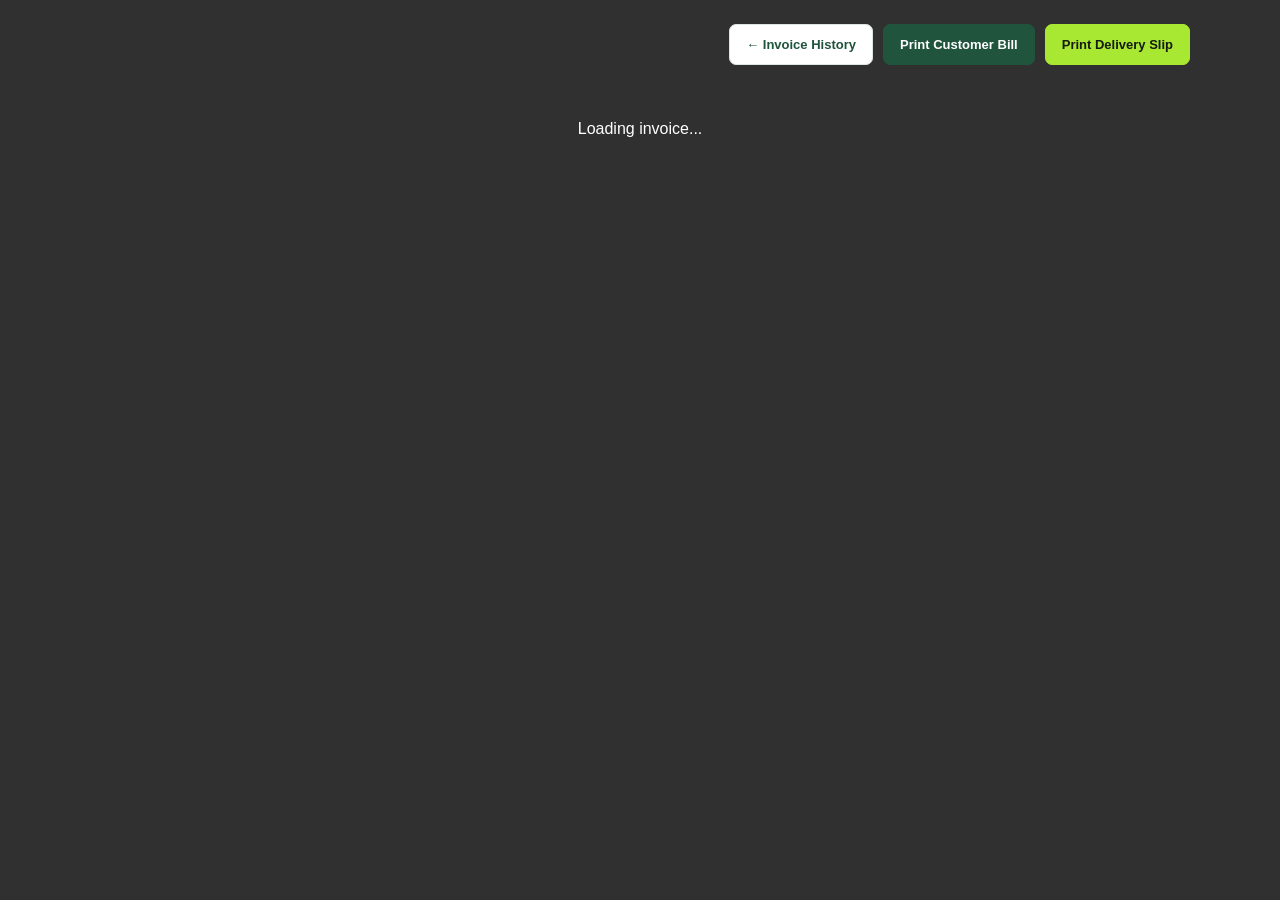
<file: templates/invoice.html>
<!DOCTYPE html>
<html lang="en">
<head>
    <meta charset="UTF-8">
    <meta name="viewport" content="width=device-width, initial-scale=1.0">
    <title>Invoice | SalesManager</title>

    <style>
        * {
            box-sizing: border-box;
        }

        :root {
            --green: #20543d;
            --green-dark: #17442f;
            --green-light: #eef4ef;
            --text: #222222;
            --muted: #718078;
            --border: #dce5df;
            --side-bg: #303030;
        }

        body {
            margin: 0;
            padding: 24px;
            min-height: 100vh;
            background: var(--side-bg);
            color: var(--text);
            font-family: Arial, Helvetica, sans-serif;
        }

        .toolbar {
            width: 100%;
            max-width: 1100px;
            margin: 0 auto 20px;
            display: flex;
            justify-content: flex-end;
            gap: 10px;
            flex-wrap: wrap;
        }

        .toolbar a,
        .toolbar button {
            display: inline-flex;
            align-items: center;
            justify-content: center;
            padding: 12px 16px;
            border-radius: 7px;
            border: 1px solid #dce5df;
            background: #ffffff;
            color: var(--green);
            text-decoration: none;
            font-size: 13px;
            font-weight: 700;
            cursor: pointer;
        }

        .toolbar .bill-button {
            background: var(--green);
            color: #ffffff;
            border-color: var(--green);
        }

        .toolbar .delivery-button {
            background: #a8e832;
            color: #171a12;
            border-color: #a8e832;
        }

        .toolbar a:hover,
        .toolbar button:hover {
            opacity: 0.9;
        }

        .documents-wrap {
            width: 100%;
            max-width: 1100px;
            margin: 0 auto;
        }

        .invoice-paper {
            width: 100%;
            padding: 48px 50px 40px;
            margin-bottom: 28px;
            background: #ffffff;
            color: var(--text);
            border-radius: 9px;
            box-shadow: 0 8px 35px rgba(0, 0, 0, 0.15);
        }

        .invoice-header {
            display: flex;
            justify-content: space-between;
            align-items: flex-start;
            gap: 25px;
            padding-bottom: 28px;
            border-bottom: 3px solid var(--green);
        }

        .brand-name {
            margin: 0;
            color: var(--green);
            font-size: 32px;
            font-weight: 800;
            letter-spacing: -1px;
        }

        .brand-description {
            margin-top: 10px;
            color: var(--muted);
            font-size: 14px;
        }

        .document-heading {
            text-align: right;
            min-width: 0;
        }

        .document-heading h2 {
            margin: 0 0 15px;
            color: var(--green);
            font-size: 29px;
            letter-spacing: 2px;
        }

        .document-heading p {
            margin: 7px 0;
            font-size: 13px;
            overflow-wrap: anywhere;
        }

        .section-label {
            margin: 0 0 15px;
            color: #59655e;
            font-size: 12px;
            font-weight: 800;
            letter-spacing: 1.1px;
            text-transform: uppercase;
        }

        .details-section {
            display: grid;
            grid-template-columns: 1fr 1fr;
            gap: 35px;
            padding: 30px 0 35px;
        }

        .customer-name {
            margin: 0 0 12px;
            color: var(--green);
            font-size: 20px;
            font-weight: 700;
            overflow-wrap: anywhere;
        }

        .detail-line {
            margin: 9px 0;
            line-height: 1.6;
            font-size: 13px;
            overflow-wrap: anywhere;
            white-space: pre-wrap;
        }

        .status {
            display: inline-block;
            padding: 5px 10px;
            border-radius: 5px;
            background: var(--green-light);
            color: var(--green);
            font-size: 12px;
            font-weight: 700;
        }

        .items-section {
            margin-top: 5px;
        }

        .items-section h3 {
            margin: 0 0 20px;
            color: var(--green);
            font-size: 20px;
        }

        .table-wrap {
            width: 100%;
            overflow-x: auto;
        }

        table {
            width: 100%;
            border-collapse: collapse;
            font-size: 13px;
        }

        thead th {
            padding: 14px 12px;
            background: var(--green-light);
            color: #42584b;
            text-align: left;
            font-size: 11px;
            letter-spacing: 0.4px;
            text-transform: uppercase;
        }

        tbody td {
            padding: 15px 12px;
            border-bottom: 1px solid var(--border);
            vertical-align: top;
            overflow-wrap: anywhere;
        }

        .text-center {
            text-align: center;
        }

        .text-right {
            text-align: right;
            white-space: nowrap;
        }

        .totals {
            width: 390px;
            max-width: 100%;
            margin: 25px 0 0 auto;
        }

        .total-row {
            display: flex;
            justify-content: space-between;
            gap: 20px;
            padding: 11px 0;
            font-size: 14px;
        }

        .total-row span:first-child {
            color: #555555;
        }

        .total-row strong {
            white-space: nowrap;
        }

        .total-final {
            margin-top: 8px;
            padding-top: 18px;
            border-top: 3px solid var(--green);
            color: var(--green);
            font-size: 24px;
            font-weight: 800;
        }

        .payment-summary {
            margin-top: 17px;
            padding: 16px;
            border-radius: 7px;
            background: var(--green-light);
        }

        .payment-summary .total-row {
            padding: 7px 0;
        }

        .invoice-footer {
            margin-top: 42px;
            padding-top: 18px;
            border-top: 1px solid var(--border);
            color: var(--muted);
            text-align: center;
            font-size: 12px;
            line-height: 1.7;
        }

        /* DELIVERY SLIP */
        .delivery-title-note {
            margin: 0 0 22px;
            color: var(--muted);
            font-size: 13px;
            line-height: 1.6;
        }

        .delivery-panel {
            padding: 21px;
            margin: 0 0 24px;
            border: 1px solid var(--border);
            border-left: 4px solid var(--green);
            border-radius: 7px;
            background: #f8faf8;
            break-inside: avoid;
        }

        .delivery-panel h3 {
            margin: 0 0 18px;
            color: var(--green);
            font-size: 18px;
        }

        .delivery-grid {
            display: grid;
            grid-template-columns: repeat(2, minmax(0, 1fr));
            gap: 13px;
        }

        .delivery-field {
            min-width: 0;
            padding: 14px;
            border: 1px solid var(--border);
            border-radius: 6px;
            background: #ffffff;
        }

        .delivery-field.full-width {
            grid-column: 1 / -1;
        }

        .delivery-label {
            margin: 0 0 8px;
            color: #59655e;
            font-size: 11px;
            font-weight: 800;
            letter-spacing: 0.7px;
            text-transform: uppercase;
        }

        .delivery-value {
            margin: 0;
            color: #222222;
            font-size: 14px;
            font-weight: 600;
            line-height: 1.7;
            overflow-wrap: anywhere;
            white-space: pre-wrap;
        }

        .delivery-value.muted {
            color: var(--muted);
            font-weight: 400;
            font-style: italic;
        }

        .delivery-collection {
            padding: 18px;
            margin-top: 22px;
            border: 1px solid #c9dfb3;
            border-radius: 7px;
            background: #f2f8eb;
            break-inside: avoid;
        }

        .delivery-collection .delivery-label {
            margin-bottom: 8px;
        }

        .collection-amount {
            margin: 0;
            color: var(--green-dark);
            font-size: 25px;
            font-weight: 800;
            overflow-wrap: anywhere;
        }

        .delivery-collection-note {
            margin: 8px 0 0;
            color: #59655e;
            font-size: 12px;
            line-height: 1.6;
        }

        .document-copy-label {
            display: inline-block;
            margin-bottom: 17px;
            padding: 6px 10px;
            border-radius: 4px;
            background: var(--green-light);
            color: var(--green);
            font-size: 10px;
            font-weight: 800;
            letter-spacing: 1px;
            text-transform: uppercase;
        }

        .loading,
        .error-message {
            padding: 35px;
            text-align: center;
            color: #ffffff;
        }

        .error-message {
            color: #ffaaa5;
        }

        [hidden] {
            display: none !important;
        }

        @media (max-width: 700px) {
            body {
                padding: 12px;
            }

            .toolbar {
                justify-content: stretch;
            }

            .toolbar a,
            .toolbar button {
                flex: 1 1 100%;
            }

            .invoice-paper {
                padding: 25px 18px;
                border-radius: 6px;
            }

            .invoice-header {
                flex-direction: column;
                gap: 20px;
            }

            .brand-name {
                font-size: 27px;
            }

            .document-heading {
                text-align: left;
            }

            .document-heading h2 {
                font-size: 26px;
            }

            .details-section,
            .delivery-grid {
                grid-template-columns: 1fr;
                gap: 20px;
            }

            .delivery-field.full-width {
                grid-column: auto;
            }

            .delivery-panel {
                padding: 14px;
            }

            .totals {
                width: 100%;
            }

            table {
                min-width: 480px;
            }

            .total-final {
                font-size: 22px;
            }
        }

        @page {
            size: A4;
            margin: 12mm;
        }

        @media print {
            html,
            body {
                width: 100%;
                min-height: auto;
                margin: 0 !important;
                padding: 0 !important;
                background: #ffffff !important;
                color: #222222 !important;
            }

            .toolbar {
                display: none !important;
            }

            .documents-wrap {
                width: 100%;
                max-width: none;
                margin: 0;
            }

            .invoice-paper {
                width: 100%;
                max-width: none;
                margin: 0;
                padding: 5px;
                border-radius: 0;
                box-shadow: none !important;
                background: #ffffff !important;
            }

            /* Print only the selected document. */
            body.print-customer-bill #delivery-slip {
                display: none !important;
            }

            body.print-delivery-slip #customer-bill {
                display: none !important;
            }

            .invoice-header,
            .details-section,
            .items-section,
            .totals,
            .payment-summary,
            .delivery-panel,
            .delivery-collection,
            .invoice-footer {
                break-inside: avoid;
            }

            thead th,
            .status,
            .payment-summary,
            .delivery-panel,
            .delivery-field,
            .delivery-collection,
            .document-copy-label {
                -webkit-print-color-adjust: exact;
                print-color-adjust: exact;
            }

            .invoice-paper,
            .invoice-paper * {
                -webkit-print-color-adjust: exact;
                print-color-adjust: exact;
            }

            .delivery-value,
            .detail-line,
            td,
            th {
                overflow-wrap: anywhere;
            }
        }
    </style>
</head>

<body>
    <div class="toolbar">
        <a href="/sales-history">← Invoice History</a>

        <button type="button"
                class="bill-button"
                onclick="printDocument('customer-bill')">
            Print Customer Bill
        </button>

        <button type="button"
                class="delivery-button"
                onclick="printDocument('delivery-slip')">
            Print Delivery Slip
        </button>
    </div>

    <div id="loading" class="loading">Loading invoice...</div>
    <div id="error" class="error-message" hidden></div>

    <main id="invoice-content" class="documents-wrap" hidden>

        <!-- =========================================
             DOCUMENT 1: CUSTOMER BILL
             ========================================= -->
        <section class="invoice-paper" id="customer-bill">

            <header class="invoice-header">
                <div>
                    <h1 class="brand-name">SalesManager</h1>
                    <div class="brand-description">
                        Local business management
                    </div>
                </div>

                <div class="document-heading">
                    <h2>INVOICE</h2>
                    <p>
                        <strong>Invoice No:</strong>
                        <span id="bill-invoice-number"></span>
                    </p>
                    <p>
                        <strong>Date:</strong>
                        <span id="bill-invoice-date"></span>
                    </p>
                </div>
            </header>

            <section class="details-section">
                <div>
                    <h3 class="section-label">Bill To</h3>
                    <h2 class="customer-name" id="bill-customer-name"></h2>
                    <p class="detail-line" id="bill-customer-phone"></p>
                    <p class="detail-line" id="bill-customer-email"></p>
                    <p class="detail-line" id="bill-customer-address"></p>
                </div>

                <div>
                    <h3 class="section-label">Invoice Details</h3>

                    <p class="detail-line">
                        <strong>Invoice ID:</strong>
                        <span id="bill-invoice-id"></span>
                    </p>

                    <p class="detail-line">
                        <strong>Payment Status:</strong>
                        <span id="bill-payment-status" class="status"></span>
                    </p>

                    <p class="detail-line">
                        <strong>Currency:</strong>
                        Indian Rupees (INR)
                    </p>
                </div>
            </section>

            <section class="items-section">
                <h3>Items and Services</h3>

                <div class="table-wrap">
                    <table>
                        <thead>
                            <tr>
                                <th>Product</th>
                                <th class="text-center">Qty</th>
                                <th class="text-right">Unit Price</th>
                                <th class="text-right">Line Total</th>
                            </tr>
                        </thead>
                        <tbody id="bill-items-body"></tbody>
                    </table>
                </div>
            </section>

            <section class="totals">
                <div class="total-row">
                    <span>Subtotal</span>
                    <strong id="bill-subtotal"></strong>
                </div>

                <div class="total-row">
                    <span>Discount</span>
                    <strong id="bill-discount"></strong>
                </div>

                <div class="total-row">
                    <span>Tax</span>
                    <strong id="bill-tax"></strong>
                </div>

                <div class="total-row total-final">
                    <span>Total</span>
                    <strong id="bill-total"></strong>
                </div>

                <div class="payment-summary">
                    <div class="total-row">
                        <span>Amount Paid</span>
                        <strong id="bill-amount-paid"></strong>
                    </div>

                    <div class="total-row">
                        <span>Balance Due</span>
                        <strong id="bill-balance-due"></strong>
                    </div>
                </div>
            </section>

            <footer class="invoice-footer">
                <strong>Thank you for your business!</strong>
                <br>
                Customer copy · SalesManager
            </footer>
        </section>

        <!-- =========================================
             DOCUMENT 2: DELIVERY SLIP
             No unit prices or invoice totals on this copy.
             ========================================= -->
        <section class="invoice-paper" id="delivery-slip">

            <span class="document-copy-label">
                Delivery Copy
            </span>

            <header class="invoice-header">
                <div>
                    <h1 class="brand-name">SalesManager</h1>
                    <div class="brand-description">
                        Order delivery details
                    </div>
                </div>

                <div class="document-heading">
                    <h2>DELIVERY SLIP</h2>
                    <p>
                        <strong>Order No:</strong>
                        <span id="delivery-invoice-number"></span>
                    </p>
                    <p>
                        <strong>Order Date:</strong>
                        <span id="delivery-invoice-date"></span>
                    </p>
                </div>
            </header>

            <p class="delivery-title-note">
                Deliver the items listed below to the address provided.
                Contact the customer if clarification is needed.
            </p>

            <section class="delivery-panel">
                <h3>Customer &amp; Delivery Location</h3>

                <div class="delivery-grid">
                    <div class="delivery-field">
                        <p class="delivery-label">Deliver To</p>
                        <p class="delivery-value" id="delivery-customer-name"></p>
                    </div>

                    <div class="delivery-field">
                        <p class="delivery-label">Phone Number</p>
                        <p class="delivery-value" id="delivery-phone"></p>
                    </div>

                    <div class="delivery-field full-width">
                        <p class="delivery-label">Delivery Address</p>
                        <p class="delivery-value" id="delivery-address"></p>
                    </div>

                    <div class="delivery-field full-width" id="delivery-landmark-field">
                        <p class="delivery-label">Landmark</p>
                        <p class="delivery-value" id="delivery-landmark"></p>
                    </div>

                    <div class="delivery-field full-width"
                         id="delivery-instructions-field">
                        <p class="delivery-label">Delivery Instructions</p>
                        <p class="delivery-value" id="delivery-instructions"></p>
                    </div>
                </div>

                <div class="delivery-collection" id="delivery-collection" hidden>
                    <p class="delivery-label">Amount to Collect on Delivery</p>
                    <p class="collection-amount" id="delivery-amount-to-collect"></p>
                    <p class="delivery-collection-note">
                        Collect only this outstanding balance, then record the payment
                        in SalesManager.
                    </p>
                </div>
            </section>

            <section class="items-section">
                <h3>Items to Deliver</h3>

                <div class="table-wrap">
                    <table>
                        <thead>
                            <tr>
                                <th>Product</th>
                                <th class="text-center">Quantity</th>
                            </tr>
                        </thead>
                        <tbody id="delivery-items-body"></tbody>
                    </table>
                </div>
            </section>

            <footer class="invoice-footer">
                <strong>Delivery Copy</strong>
                <br>
                This copy contains delivery details and item quantities,
                not product prices.
            </footer>
        </section>

    </main>

    <script>
        const saleId = {{ sale_id | tojson }};

        const money = (value) => {
            const amount = Number(value ?? 0);

            return new Intl.NumberFormat("en-IN", {
                style: "currency",
                currency: "INR",
                minimumFractionDigits: 2,
                maximumFractionDigits: 2
            }).format(Number.isFinite(amount) ? amount : 0);
        };

        function setText(id, value) {
            const element = document.getElementById(id);

            if (value === null || value === undefined || value === "") {
                element.textContent = "—";
            } else {
                element.textContent = String(value);
            }
        }

        function setOptionalField(id, fieldId, value, fallback) {
            const field = document.getElementById(fieldId);
            const element = document.getElementById(id);

            if (value === null || value === undefined || !String(value).trim()) {
                element.textContent = fallback || "Not provided";
                element.classList.add("muted");
                field.hidden = true;
            } else {
                element.textContent = String(value).trim();
                element.classList.remove("muted");
                field.hidden = false;
            }
        }

        function showError(message) {
            document.getElementById("loading").hidden = true;

            const error = document.getElementById("error");
            error.textContent = message;
            error.hidden = false;
        }

        function appendCell(row, value, className) {
            const cell = document.createElement("td");
            cell.textContent = value;

            if (className) {
                cell.className = className;
            }

            row.appendChild(cell);
            return cell;
        }

        function populateBillItems(items) {
            const tbody = document.getElementById("bill-items-body");
            tbody.replaceChildren();

            if (!items.length) {
                const row = document.createElement("tr");
                const cell = appendCell(
                    row,
                    "No items found for this invoice."
                );

                cell.colSpan = 4;
                cell.style.textAlign = "center";
                tbody.appendChild(row);
                return;
            }

            items.forEach(function(item) {
                const row = document.createElement("tr");

                appendCell(row, item.product_name || "Product");
                appendCell(
                    row,
                    String(item.quantity ?? 0),
                    "text-center"
                );
                appendCell(
                    row,
                    money(item.unit_price),
                    "text-right"
                );
                appendCell(
                    row,
                    money(item.line_total),
                    "text-right"
                );

                tbody.appendChild(row);
            });
        }

        function populateDeliveryItems(items) {
            const tbody = document.getElementById("delivery-items-body");
            tbody.replaceChildren();

            if (!items.length) {
                const row = document.createElement("tr");
                const cell = appendCell(
                    row,
                    "No items found for this invoice."
                );

                cell.colSpan = 2;
                cell.style.textAlign = "center";
                tbody.appendChild(row);
                return;
            }

            items.forEach(function(item) {
                const row = document.createElement("tr");

                appendCell(row, item.product_name || "Product");
                appendCell(
                    row,
                    String(item.quantity ?? 0),
                    "text-center"
                );

                tbody.appendChild(row);
            });
        }

        async function loadInvoice() {
            try {
                if (
                    saleId === null ||
                    saleId === undefined ||
                    saleId === ""
                ) {
                    throw new Error("Invoice ID is missing.");
                }

                const response = await fetch(
                    `/api/sales/${encodeURIComponent(saleId)}/invoice`
                );

                if (!response.ok) {
                    throw new Error(
                        `Unable to load invoice. Server returned ${response.status}.`
                    );
                }

                const result = await response.json();

                if (result.error) {
                    throw new Error(result.error);
                }

                const invoice = result.invoice;

                if (!invoice) {
                    throw new Error("Invoice data was not found.");
                }

                const items = Array.isArray(result.items)
                    ? result.items
                    : [];

                const invoiceNumber = invoice.invoice_number || saleId;
                const invoiceDate = invoice.sale_date || "—";
                const customerName = invoice.customer_name || "Customer";
                const customerPhone = invoice.customer_phone || "";

                // -------------------------------
                // CUSTOMER BILL
                // -------------------------------
                setText("bill-invoice-number", invoiceNumber);
                setText("bill-invoice-date", invoiceDate);
                setText("bill-invoice-id", invoice.sale_id ?? saleId);
                setText("bill-customer-name", customerName);

                setText(
                    "bill-customer-phone",
                    customerPhone ? "Phone: " + customerPhone : "Phone: Not provided"
                );

                setText(
                    "bill-customer-email",
                    invoice.customer_email
                        ? "Email: " + invoice.customer_email
                        : ""
                );

                setText(
                    "bill-customer-address",
                    invoice.customer_address
                        ? "Address: " + invoice.customer_address
                        : ""
                );

                setText("bill-payment-status", invoice.payment_status || "Unpaid");

                const subtotal = Number(invoice.subtotal) || 0;
                const discount = Number(invoice.discount_amount) || 0;
                const tax = Number(invoice.tax_amount) || 0;
                const total = Number(invoice.total_amount) || 0;
                const amountPaid = Number(invoice.amount_paid) || 0;

                const outstanding = Math.max(
                    0,
                    Number(
                        result.outstanding_balance ?? (total - amountPaid)
                    ) || 0
                );

                setText("bill-subtotal", money(subtotal));
                setText("bill-discount", money(discount));
                setText("bill-tax", money(tax));
                setText("bill-total", money(total));
                setText("bill-amount-paid", money(amountPaid));
                setText("bill-balance-due", money(outstanding));

                populateBillItems(items);

                // -------------------------------
                // DELIVERY SLIP
                // -------------------------------
                setText("delivery-invoice-number", invoiceNumber);
                setText("delivery-invoice-date", invoiceDate);
                setText("delivery-customer-name", customerName);
                setText(
                    "delivery-phone",
                    customerPhone || "No phone number saved"
                );

                // Prefer the address stored for this individual invoice.
                // Use the saved customer address only for older invoices
                // with no delivery address recorded.
                const deliveryAddress =
                    invoice.delivery_address ||
                    invoice.customer_address ||
                    "";

                const addressElement =
                    document.getElementById("delivery-address");

                if (String(deliveryAddress).trim()) {
                    addressElement.textContent = String(deliveryAddress).trim();
                    addressElement.classList.remove("muted");
                } else {
                    addressElement.textContent =
                        "No delivery address provided";
                    addressElement.classList.add("muted");
                }

                setOptionalField(
                    "delivery-landmark",
                    "delivery-landmark-field",
                    invoice.delivery_landmark,
                    "No landmark provided"
                );

                setOptionalField(
                    "delivery-instructions",
                    "delivery-instructions-field",
                    invoice.delivery_instructions,
                    "No special instructions"
                );

                const collectionBox =
                    document.getElementById("delivery-collection");

                if (outstanding > 0) {
                    setText(
                        "delivery-amount-to-collect",
                        money(outstanding)
                    );
                    collectionBox.hidden = false;
                } else {
                    collectionBox.hidden = true;
                }

                populateDeliveryItems(items);

                document.getElementById("loading").hidden = true;
                document.getElementById("invoice-content").hidden = false;

            } catch (error) {
                console.error("Invoice loading error:", error);

                showError(
                    error.message || "Failed to load invoice."
                );
            }
        }

        function printDocument(documentType) {
            if (document.getElementById("invoice-content").hidden) {
                alert("Please wait until the invoice has loaded.");
                return;
            }

            document.body.classList.remove(
                "print-customer-bill",
                "print-delivery-slip"
            );

            document.body.classList.add(
                documentType === "delivery-slip"
                    ? "print-delivery-slip"
                    : "print-customer-bill"
            );

            window.print();
        }

        // Restore the screen view when the print dialog closes.
        window.addEventListener("afterprint", function() {
            document.body.classList.remove(
                "print-customer-bill",
                "print-delivery-slip"
            );
        });

        loadInvoice();
    </script>
</body>
</html>
</file>
